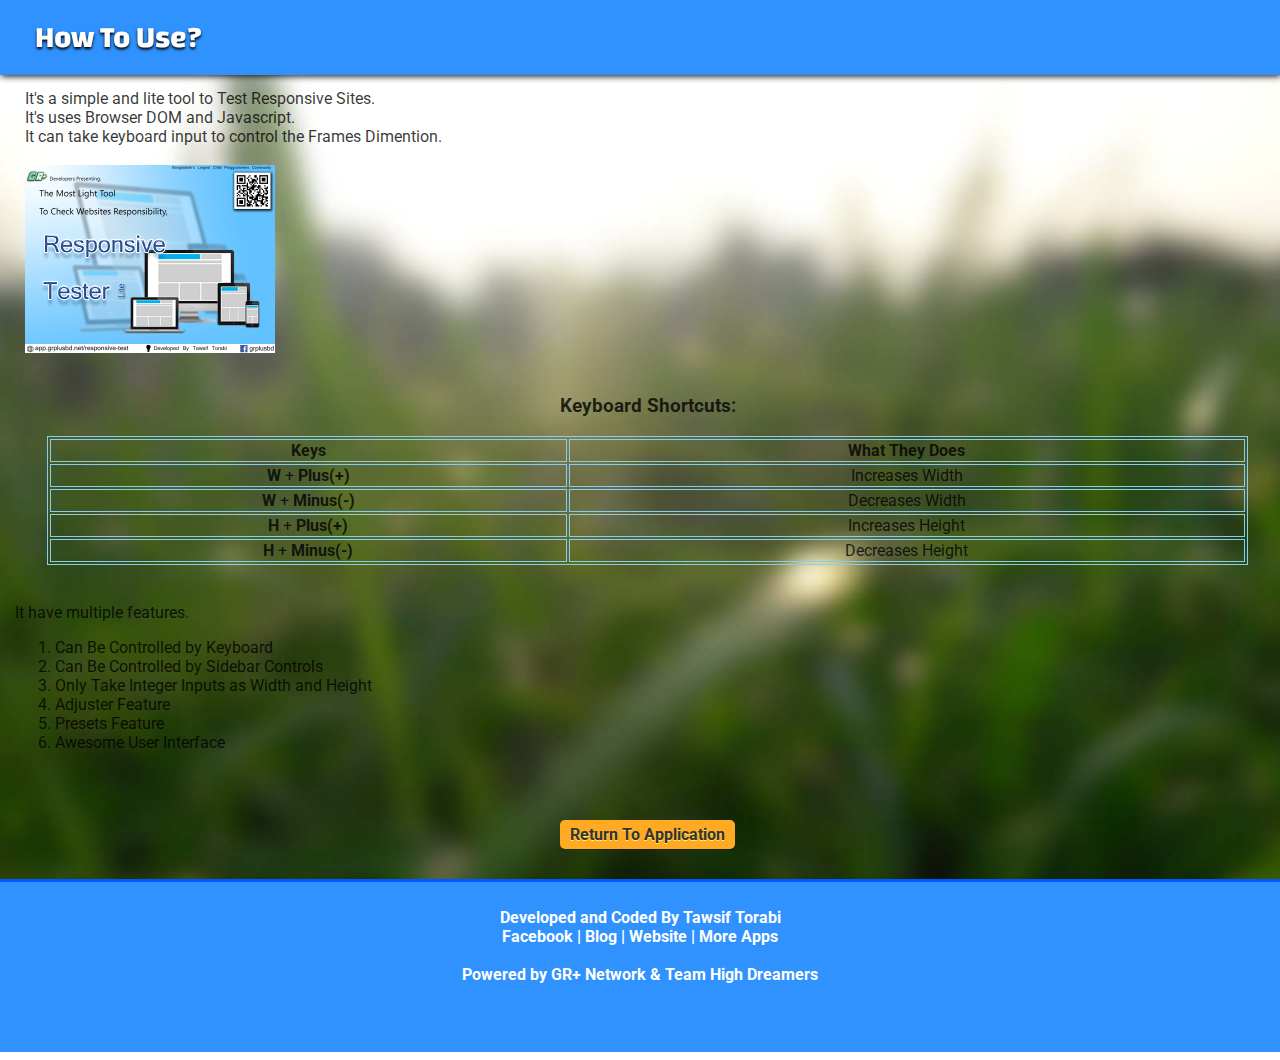
<file: help.html>
<html>
	<head>
		<link rel="stylesheet" href="style.css"/>
		<link rel="stylesheet" href="https://fonts.googleapis.com/css?family=Bungee|Changa|Roboto"/>
		<link href='favicon.ico' rel='icon' type='image/x-icon'/>
		<link href='/favicon.ico' rel='icon' type='image/x-icon'/>
		<title>
			Help - Responsive Tester Lite
		</title>
	</head>
	
	<body >


	<div class="sticky-nav">
		<div class="sticky-nav-inner">
			<span class="header">
				How To Use?
			</span>
		</div>
	</div>	
	
	<div style="margin-left:15px;">
	
	<div class="clearfix"></div>
	<div class="clearfix"></div>
	<div class="clearfix"></div>
	
	<p style="width:70%; padding: 5px 10px; font-family:roboto;">
		It's a simple and lite tool to Test Responsive Sites.</br>
		It's uses Browser DOM and Javascript. </br>
		It can take keyboard input to control the Frames Dimention.
	</br>
	</br>
	<img width="250px" height="auto" src="restest.png">
	</br>
	</br>
<center>
		<h3>Keyboard Shortcuts:</h3> 
		<style>
		 table{border:1px solid skyblue; width:95%; text-align:center;}
		 td{border:1px solid skyblue;  text-align:center;}
		 th{border:1px solid skyblue;  text-align:center;}
		 
		</style>
		
		<table>
			<tr>
				<th>Keys</th>
				<th>What They Does</th>
			</tr>			
			<tr>
				<td><b>W</b> + <b>Plus(+)</b></td>
				<td>Increases Width</td>
			</tr>
			<tr>
				<td><b>W</b> + <b>Minus(-)</b></td>
				<td>Decreases Width</td>
			</tr>
			<tr>
				<td><b>H</b> + <b>Plus(+)</b></td>
				<td>Increases Height</td>
			</tr>
			<tr>
				<td><b>H</b> + <b>Minus(-)</b></td>
				<td>Decreases Height</td>
			</tr>
		</table>
		</center>
	</br>
	</br>
		It have multiple features. 
		<ol>
			<li>Can Be Controlled by Keyboard</li>
			<li>Can Be Controlled by Sidebar Controls</li>
			<li>Only Take Integer Inputs as Width and Height</li>
			<li>Adjuster Feature</li>
			<li>Presets Feature</li>
			<li>Awesome User Interface</li>
		</ol>
		</br>
		</br>
		<center>
		</br>
		<a href="javascript:void()" class="about-button" onclick="window.location='index.html'" target="_blank" style="padding: 5px 10px; text-decoration:none;">Return To Application</a></br></br>
		</center>
	</p>
	
		</div>
		<footer class="main-footer" style="    height: 150px !important;">
			<div class="footer-credit">
				<p class="credit">
				
				Developed and Coded By Tawsif Torabi  
				</br>
				<a class="credit" href="http://facebook.com/tawsif.torabi">Facebook</a> | <a class="credit" href="http://blog.grplusbd.net">Blog</a> | <a class="credit" href="http://grplusbd.net">Website</a> | <a class="credit" href="http://app.grplusbd.net">More Apps</a>
				</br>
				</br>
				Powered by GR+ Network & Team High Dreamers
				</p>
			</div>
			<div class="clearfix"></div>
					<div class="footsoc">
						<a class="footsoc" href="http://facebook.com/grplusbd""><i class="fa fa-facebook-official" aria-hidden="true"></i></a>
						<a class="footsoc" href="http://twitter.com/grplusbd""><i class="fa fa-twitter-square" aria-hidden="true"></i></a>
						<a class="footsoc" href="http://tumblr.com/grplusbd""><i class="fa fa-tumblr-square" aria-hidden="true"></i></a>
						<a class="footsoc" href="http://youtube.com/grplusbd""><i class="fa fa-youtube-square" aria-hidden="true"></i></a>
						<a class="footsoc" href="http://plus.google.com/grplusbd""><i class="fa fa-google-plus-square" aria-hidden="true"></i></a>
					</div>
		</footer>

	</body>
</html>
</file>
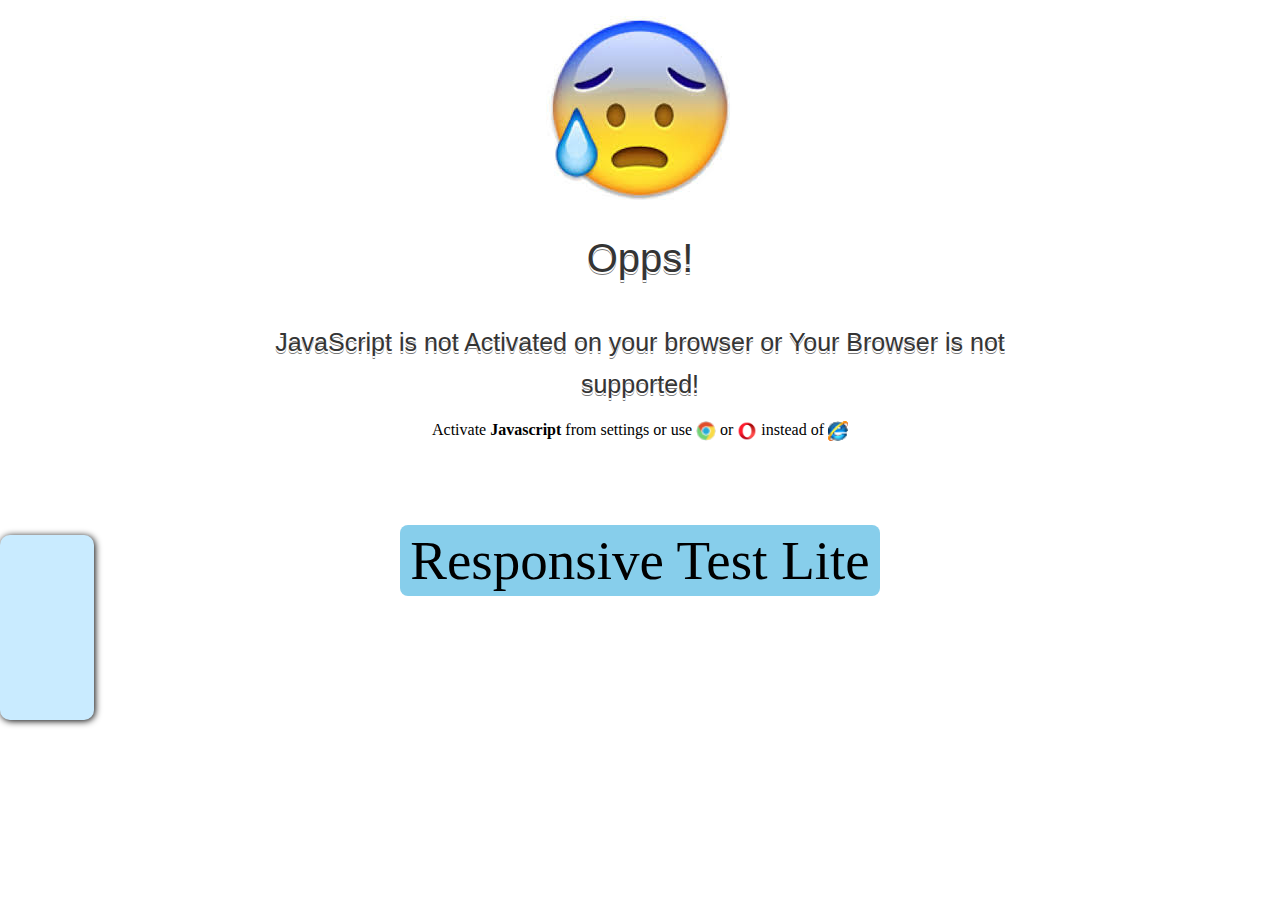
<file: noscript.html>
<html>
<head>
        <!--coded by 4urThoH1N from blog.grplusbd.net-->
 <title>Javascript Disabled!</title>
 <link type="image/x-icon" rel="icon" href="http://2.bp.blogspot.com/-hXxJjDdflfI/V3DK6xZcL8I/AAAAAAAADOI/3HKkMPzJU-wp1GrK0SYpVM14pf2JXfVFACK4B/s400/no-javascript.jpg"/>
 <style>
 body{
  font-family: calibri;
 }
 h1 {
  margin: 1em 0 0.5em 0;
  color: #343434;
  font-weight: normal;
  font-family: 'Ultra', sans-serif; 
  font-size: 25px;
  line-height: 42px;
  text-shadow: 0 2px white, 0 3px #777;
  text-decoration: none;
  width: 60%;
  border-radius: 3px;
 }
 a.lol{
  text-decoration: none;
  color: black;
  border: 3px solid lime;
  border-radius: 7px;
  padding: 5px 10px;
  background-color: limegreen;
 }
 div.creditbox{
  text-decoration: none;
  color: black;
  border-radius: 7px;
  padding: 5px 10px;
  background-color: orange;
  width: 96%;
  font-family: calibri;
  font-weight: bold;
  text-decoration: underline;
  font-size: 15px;
 }
 a.none{
  text-decoration: none;
 }
 </style>
</head>
<body>
<center><img src="[data-uri]"/>
</br>
<h1>
 <div style="font-size:40px;">Opps!</div> </br>
  JavaScript is not Activated on your browser or Your Browser is not supported!</h1>
  <p>Activate <b>Javascript</b> from settings or use <img style="vertical-align:middle" height="20px" width="auto" src="[data-uri]">
 or <img style="vertical-align:middle" height="20px" width="auto" src="[data-uri]"> instead of
 <img style="vertical-align:middle" height="20px" width="auto" src="[data-uri]"></p>
 </br>
 </br>
 </br>
 </br>
 <span style="background-color: skyblue; padding: 5px 10px; border-radius: 8px; font-size: 55px;">Responsive Test Lite</span>
</center>
<div class='grplusbd_floating_likebox' id='liketawsif'>
<iframe allowtransparency='true' frameborder='0' height='100' scrolling='no' src='https://www.facebook.com/plugins/like.php?href=https%3A%2F%2Ffacebook.com%2Fgrplusbd&width=49&layout=box_count&action=like&show_faces=false&share=true&height=65&appId' style='border:none;overflow:hidden' width='60'></iframe><br/>
<iframe allowtransparency='true' frameborder='0' height='65' scrolling='no' src='https://www.facebook.com/plugins/follow.php?href=https%3A%2F%2Fwww.facebook.com%2Ftawsif.torabi&width=64&height=65&layout=box_count&size=small&show_faces=true&appId=164293520647951' style='border:none;overflow:hidden' width='64'></iframe>
</div>
<style>
.grplusbd_floating_likebox{
 box-shadow: 1px 1px 7px black;
 position: fixed;
 left: 0px;
 bottom: 20%;
 border-radius: 10px;
 padding: 10px 15px;
 background-color: rgba(0, 161, 255, 0.21);
 box-shadow: 1px 1px 7px black;
 }
</style>
</body>
</html>
</file>
<file: style.css>
html{
	background: url(bg.jpg) no-repeat center center fixed;
    background-size: cover;
}
a{
	color: #365899;
}
body {
    color: rgba(0, 0, 0, 0.78);
    margin-left: 0px;
    margin-right: 0px;
	font-family: roboto;
}
.hw-text, h3{
	font-family: roboto;
}
		.orthi-textlightbox-background{
			background-color: rgba(30, 23, 23, 0.82);
			font-family: roboto; 
			position: fixed; 
			top:0px; 
			bottom:0px; 
			right:0px; 
			width: 100%; 
			border: none; 
			margin:0; 
			padding:0; 
			overflow: hidden; 
			z-index:999999; 
			height: 100%;
			}
						
			.orthi-textlightbox-area {
				background-color: #fff;
				position: absolute;
				width: 50%;
				max-width: 1200px;
				left: 25%;
				top: 8%;
				bottom: 4%;
				padding: 20px 10px;
				border-radius: 6px;
				box-shadow: 0 0 10px 0 white;
				height: 80%;
			}
			.orthi-textlightbox-area-close {
				/* font-family: webdings; */
				font-weight: bold;
				background-color: transparent;
				font-size: 28px;
				color: black;
				/* border-radius: 6px; */
				padding: 10px;
				float: right;
				border: none;
				/* box-shadow: 0 0 10px 0 rgba(33, 157, 216, 0.82); */
				margin-top: -21px;
				margin-right: -11px;
				cursor: pointer;
				-webkit-user-select: none;
			}

			
			@keyframes fadeIn {
				to {
					opacity: 3;
					}
			}			

			.fade-in {
			animation: fadeIn 0.4s ease-in 1 forwards;
			opacity: 0;
			}		
			
    .end{
    	transition: all 1s ease-in-out;
    	background-color: rgba(255, 0, 0, 0.0);
    	box-shadow: none;
    	border: 0px dashed yellow;
    	border-radius: 0px;
}
			
::-webkit-scrollbar {
    width: 10px;
}
::-webkit-scrollbar-thumb {
    /* border-radius: 9px; */
        background: linear-gradient(rgb(172, 211, 255), rgba(0, 224, 255, 0.53));
    -webkit-box-shadow: inset 0 0 6px rgba(0, 0, 0, 0.29);
}
::-webkit-scrollbar-track {
    -webkit-box-shadow: inset 0 0 6px rgba(0, 0, 0, 0.54);
    /* -webkit-border-radius: 9px; */
}

.clearfix{
	height: 20px;
}
.main-footer {
    text-align: center;
    background-color: #3092ff;
    color: white;
    padding: 10px 15px;
    border-top: 3px solid #0059ff;
    font-family: Roboto;
    height: 150px;
}
.footsoc{
    color: #ccc;
    font-size: 34px;
    text-decoration: none;
    transition: 0.3s;
    text-shadow: 2px 2px 2px #060606;
}
.footsoc:hover{
	color: white;
	font-size: 39px;
	text-decoration: none;
	transition: 0.3s;
}
p.credit{
	font-weight: bold;
}
a.credit{
	color: white;
	text-decoration: none;
}
a.credit:hover{
	color: yellow;
	text-decoration: none;
}
.sticky-nav{
	z-index: 100;
    position: fixed;
    top: 0px;
    width: 100%;
}
.sticky-nav-inner {
    background-color: #3092ff;
    padding: 10px 15px;
    margin-left: 0px;
	box-shadow: 1px 1px 7px black;
}
.header {
    text-align: left;
    margin-left: 20px;
    font-family: changa;
    font-weight: bold;
    font-size: 30px;
    text-shadow: 0 2px 3px black;
    color: white;
}
#chkframe {
    border: 5px dotted #3092ff;
    /* border-radius: 3px; */
    /* box-shadow: 0 0 10px lime; */
}
#bottomnot {
    font-size: 17px;
    font-family: roboto;
    background-color: #0a6fe0;
    z-index: 100;
    position: fixed;
    bottom: 1px;
    left: 2px;
    width: 100%;
    height: 70px;
	color: white;
	padding-left: 9px;
	transition:2s;
	box-shadow: 1px 1px 7px black;
}
.geturl {
    width: 260px;
    height: 30px;
    border-radius: 4px;
    color: #165a17;
    font-family: roboto;
    font-size: 22px;
    transition: 0.5s;
}
.geturl:hover {
    background-color: white;
    transition: 0.5s;
}
.reset:hover {
    background: linear-gradient(red,#b91212);
}
.reset {
    background-color: red;
    background: linear-gradient(red,#9a0a0a);
    border: 2px solid transparent;
    font-family: calibri;
    font-size: 18px;
    font-weight: bold;
    color: white;
    padding: 3px 5px;
	border-radius: 5px;
}
.showadjuster:hover {
    background: linear-gradient(#ffad00,#f59245);
}
.showadjuster {
    background-color: #ff9600;
    background: linear-gradient(#ffad00,#e0680a);
    border: 2px solid transparent;
    font-family: calibri;
    font-size: 18px;
    font-weight: bold;
    color: white;
    padding: 3px 5px;
	border-radius: 5px;
}
.showresizer:hover {
    background: linear-gradient(#00c7ff,#5fa7f7);
}
.showresizer {
    background-color: #00e9fd;
    background: linear-gradient(#00c7ff,#0a6fe0);
    border: 2px solid transparent;
    font-family: calibri;
    font-size: 18px;
    font-weight: bold;
    color: white;
    padding: 3px 5px;
    border-radius: 5px;
}
		@media all and (max-width: 1000px){

		.adjuster{display:none; transition:2s;}
		.resizer{display:none; transition:2s;}
		#preset{display:none; transition:2s;}
		#preset2{display:none; transition:2s;}
		#bottomnot {height: 90px; transition:2s;}
		.help{top: 140px !important;}
		}
		
        @media screen and (min-width: 1000px){
            .rwd-break { display: none; transition:2s;}
        }

.help:hover  {
    background-color: #ff6363;
	font-size: 20px;
}
.help {
    position: fixed;
    background-color: red;
    color: black;
    right: 0px;
    z-index: 100;
    padding: 2px 7px;
    border-radius: 0px 0px 0px 8px;
    transition: 0.2s;
    font-size: 15px;
    box-shadow: 1px 1px 7px black;
	 background-image: -webkit-linear-gradient(92deg,#f35626,#feab3a);
    -webkit-animation: hue 5s infinite linear;
	top: 76px;
}
.adjuster {
	z-index: 100;
    position: fixed;
    top: 283px;
    right: 2px;
    width: 200px;
	transition:2s;
}
.adjuster-inner {
    background-color: rgba(95, 167, 247, 0.3);
    padding: 6px 12px;
    border-radius: 5px;
    margin-left: 0px;
	transition: 0.5s;
	box-shadow: 1px 1px 7px black;
}
.adjuster-inner:hover {
    background-color: rgb(172, 211, 255);
	transition: 0.5s;
}
.resizer {
	z-index: 100;
    position: fixed;
    top: 110px;
    right: 2px;
    width: 200px;	
}
#preset {
    z-index: 100;
    position: fixed;
    top: 110px;
    left: 2px;
    width: 200px;
}
#preset2 {
    background-color: rgba(95, 167, 247, 0.3);
    padding: 6px 12px;
    border-radius: 5px;
    margin-left: 0px;
	transition: 0.5s;
	padding-left: 40px;
	width: 180px;
    box-shadow: 1px 1px 7px black;
}
#preset2:hover {
    background-color: rgb(172, 211, 255);
	transition: 0.5s;
}
.resizer-inner {
    background-color: rgba(95, 167, 247, 0.3);
    padding: 6px 12px;
    border-radius: 5px;
    margin-left: 0px;
	transition: 0.5s;
    box-shadow: 1px 1px 7px black;
}
.resizer-inner:hover {
    background-color: rgb(172, 211, 255);
	transition: 0.5s;
}
.get {
    width: 64px;
    height: 30px;
    border-radius: 4px;
    color: #165a17;
    font-family: roboto;
    font-size: 22px;
    transition: 0.5s;
    box-shadow: 1px 1px 7px black;
}
.get:hover {
    background-color: white;
    transition: 0.5s;
}
.grplusbd_floating_likebox{
	box-shadow: 1px 1px 7px black;
	position: fixed;
	left: 0px;
	bottom: 20%;
	border-radius: 10px;
	padding: 10px 15px;
	background-color: rgba(0, 132, 255, 0.26);
	box-shadow: 1px 1px 7px black;
	}
.about-button {
    -webkit-box-shadow: rgba(0,0,0,0.2) 0 1px 0 0;
    -moz-box-shadow: rgba(0,0,0,0.2) 0 1px 0 0;
    box-shadow: rgba(0,0,0,0.2) 0 1px 0 0;
    color: #333;
    background-color: #FA2;
    border-radius: 5px;
    -moz-border-radius: 5px;
    -webkit-border-radius: 5px;
    border: none;
    font-family: roboto;
    font-size: 16px;
    font-weight: 700;
    /* height: 36px; */
    /* padding: 4px 16px; */
    text-shadow: #FE6 0 1px 0;
}
.appsummary{
margin: 1em 0; 
padding: 0 1em; 
height: 70%; 
overflow: auto; 
border: 1px solid #ccc; 
box-shadow: inset 0 5px 5px rgba(0,0,0,0.1); 
font-size: 0.9em;
}
.holds-the-iframe{
  background:url([data-uri]) center center no-repeat;
 }
button.adjusterbtn {
    color: #f0f1f3;
    background-color: red;
    font-weight: bold;
    font-size: 30px;
    font-family: changa;
    padding: 0px 12px;
    border: none;
    border-radius: 5px;
    box-shadow: 1px 1px 3px black;
    transition: 0.5s;
    text-shadow: 0 -1px black;
}
button.adjusterbtn:hover {
    color:  red;
    background-color: white;
    transition: 0.5s;
}
.keyboadbtn {
    padding: 2px 3px;
    background: #4a4949;
    border-radius: 5px;
    border-bottom: 4px solid #8e8989;
    border-left: 1px solid #8e8989;
    border-right: 1px solid #8e8989;
    font-size: 19px;
	color: white !important;
}
div.loading{
			background-color: white;
			font-family: roboto; 
			position: fixed; 
			top:0px; 
			bottom:0px; 
			right:0px; 
			width: 100%; 
			border: none; 
			margin:0; 
			padding:0; 
			overflow: hidden; 
			z-index:999999; 
			height: 100%;
}
div.loader {
    font-family: roboto;
    position: fixed;
    top: 40%;
    bottom: 0px;
    left: 45%;
    /* width: 100%; */
    /* border: none; */
    /* margin: 0; */
    /* padding: 0; */
    /* overflow: hidden; */
    /* z-index: 999999; */
    /* height: 100%; */
}
@-webkit-keyframes hue {
    from {
      -webkit-filter: hue-rotate(0deg);
    }
    
    to {
      -webkit-filter: hue-rotate(360deg);
    }
}
</file>
